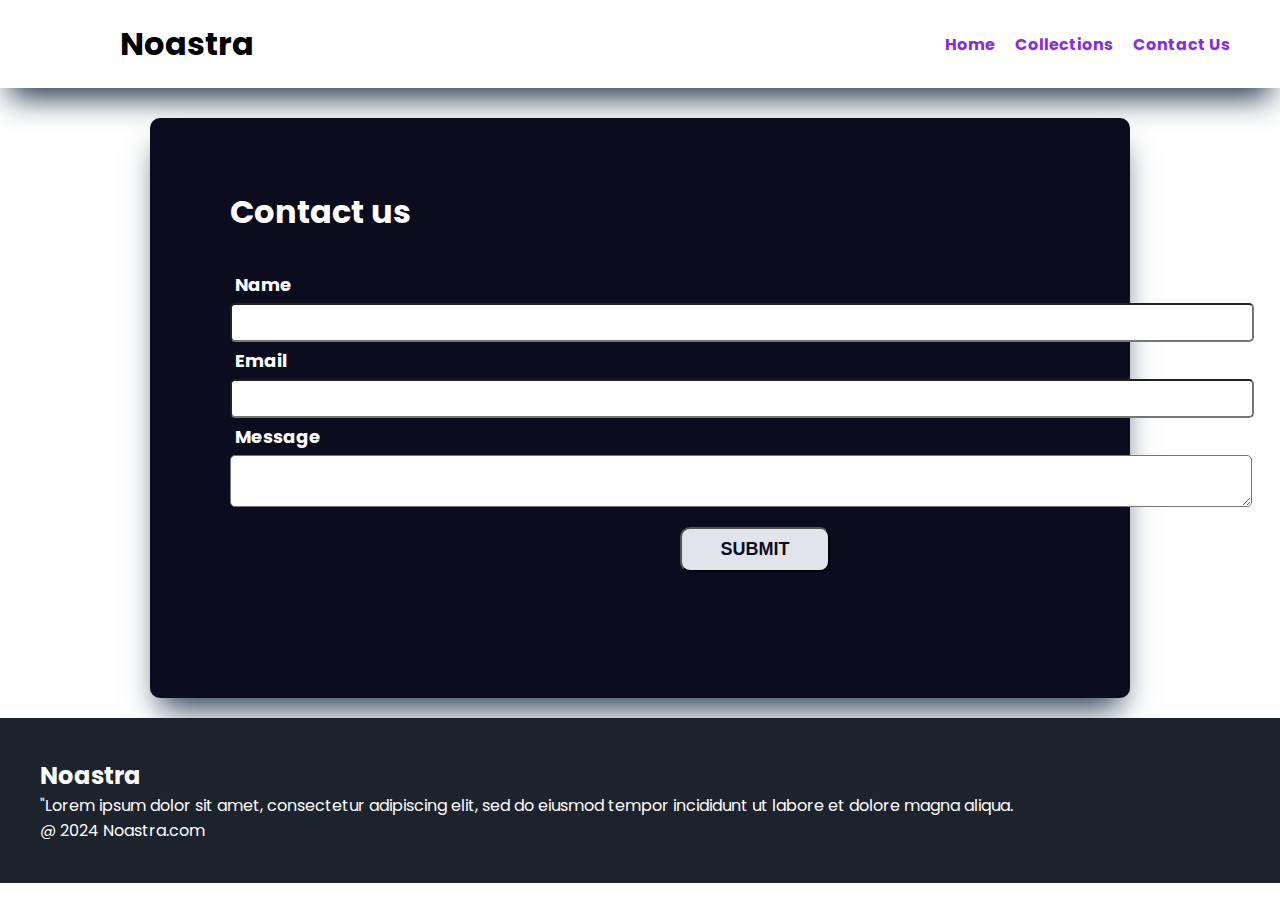
<file: contactus.html>
<!DOCTYPE html>
<html lang="en">
  <head>
    <meta charset="UTF-8" />
    <meta name="viewport" content="width=device-width, initial-scale=1.0" />
    <title>Noastra</title>
    <!-- Google Fonts link -->
    <link rel="preconnect" href="https://fonts.googleapis.com">
    <link rel="preconnect" href="https://fonts.gstatic.com" crossorigin>
    <link href="https://fonts.googleapis.com/css2?family=Poppins:ital,wght@0,100;0,200;0,300;0,400;0,500;0,600;0,700;0,800;0,900;1,100;1,200;1,300;1,400;1,500;1,600;1,700;1,800;1,900&display=swap" rel="stylesheet">
    <!--My style sheet  -->
    <link rel="stylesheet" href="style.css" />
    <!-- Font Awesome Link -->
    <link
      rel="stylesheet"
      href="https://cdnjs.cloudflare.com/ajax/libs/font-awesome/6.5.2/css/all.min.css"
      integrity="sha512-SnH5WK+bZxgPHs44uWIX+LLJAJ9/2PkPKZ5QiAj6Ta86w+fsb2TkcmfRyVX3pBnMFcV7oQPJkl9QevSCWr3W6A=="
      crossorigin="anonymous"
      referrerpolicy="no-referrer"
    />
  </head>
  <body>
    <!-- Nav-Bar -->
    <nav class="navbar">
      <h1>Noastra</h1>
      <div class="navbar-links">
        <p class="navbar-link"><a href="index.html">Home</a></p>
        <p class="navbar-link"><a href="">Collections</a></p>
        <p class="navbar-link"><a href="contactus.html">Contact Us</a></p>
      </div>
    </nav>
    <!-- contact us -->
    <div class="contact">
      <h1>Contact us</h1>
        <div class="contact-container">
            <label clas="label">Name</label>
            <input type="text">
            <label class="label">Email <i class="fa-solid fa-envelope"></i></label>
            <input type="email" >
            <label class="label" >Message <i class="fa-solid fa-message"></i></label>
            <textarea></textarea>
            <button class="button">SUBMIT</button>
        </div>
    </div>
    <!-- Footer -->
    <div class="footer">
        <div class="footer-container">
            <div class="footer-box">
                <h2 class="footer-heading">Noastra</h2>
                <p>"Lorem ipsum dolor sit amet, consectetur adipiscing elit, sed do eiusmod tempor incididunt ut labore et dolore magna aliqua.</p>
                <div>
                    <i class="fa-brands fa-instagram" style="color:white"></i>
                    <i class="fa-brands fa-twitter" style="color:white"></i>
                    <i class="fa-brands fa-facebook" style="color:white"></i>
                </div>
            </div>
            <p>@ 2024 Noastra.com</p>
        </div>
        
    </div>
   
   
    </div>
  </body>
</html>
</file>
<file: style.css>
*{
    padding:0;
    margin:0;
}
body{
    font-family:'poppins', sans-serif;
}
.navbar{
    display:flex;
    justify-content: space-between; 
    align-items: center;
    padding:20px; 
    box-shadow: rgb(38, 57, 77) 0px 20px 30px -10px;
    
}
.navbar h1{
    margin-left: 100px;
}
.navbar-links{
    font-family: 'poppins' sans-serif;
    font-weight: bold;
    margin-right:30px;
    display: flex;
    column-gap: 20px;
    
}
.navbar-links a{
    text-decoration: none;
    color:blueviolet;
}
.navbar-links a:hover{
    text-decoration:underline;
    color:rgb(4, 4, 4);
}

.header{
    display: flex;
    justify-content: center;
    gap:50px;
    padding:50px;
}
.header button{
    padding-left:20px;
    padding-right: 20px;
    padding-top:10px;
    padding-bottom: 10px;
    margin-top: 10px;
    background-color: black;
    color:white;
    cursor: pointer;
}
.service{
    padding:20px;
}
.service-container-1{
    display:flex;
    justify-content: space-between;
    align-items: center;
}

.service-container-2{
    display:flex;
    justify-content: space-between;
    align-items: center;
    gap:10px;
}
.service-container-2 div{
    background-color: #dbdee2;
    border-radius: 5px;
    padding:10px;
}
.new-arrival{
    padding: 20px;
    display: flex;
    justify-content: space-around;
    flex-wrap: wrap;
}
.new-arrival-container{
    position: relative;
    flex-basis: 20%;
}
.new-arrival-container button{
    padding-left:10%;
    padding-right: 10%;
    padding-top: 5%;
    padding-bottom: 5%;
    margin-top: 10px;
    color:rgb(56, 54, 54);
    position:absolute;
    top:50%;
    left:25%;
    border-radius: 10px;
    border: none;
}
.news{
    display:flex;
    flex-direction: column;
    align-items: center;
    margin:10px;
}
.news input{
    padding:11px;
    width:80vw;
    margin: 10px;
    border:solid black;
}
.news button{
    background-color: black;
    color:white;
    padding:10px;
    margin-top:5px;
}
.footer{
    margin-top:20px;
    padding:40px;
    background-color: #1D232C;
    color:white;
}
.contact{
    background-color: rgb(11, 13, 30);
    box-shadow: rgb(38, 57, 77) 0px 20px 30px -10px;
    color:white;
    padding: 50px;
    margin:150px;
    margin-top: 30px;
    margin-bottom: 10px;
    height:30rem;
    justify-content: space-around;
    border-radius: 10px;
}
.contact-container{
    padding:30px;
    display: flex;
    flex-direction: column;
    
}
.contact-container label{
    font-weight:bolder;
    font-size:large;
    padding:5px;
}
.contact-container input,textarea{
    width:1000px;
    padding:10px;
    border-radius: 5px;
}
.contact-container input text{
    font-family: 'poppins' sans-serif;
    font-weight: bolder;
}
.contact h1{
    margin-left:30px;
    margin-top: 20px;
    align-items: center;
    justify-content: center;
}
.button{
    padding:10px;
    margin:20px;
    color:rgb(11, 13, 30);
    background-color: #e1e4eb;
    font-family: 'poppins' sans-serif;
    font-size: large;
    border-radius: 10px;
    font-weight: bolder;
    width:150px;
    margin-left: 450px;
    align-items: center;
    
}
.navbar-menu{
    display:none;
}
/* Media Queries */
@media screen and (max-width:600px){
    .navbar-menu{
        display:block;
    }
}
</file>
